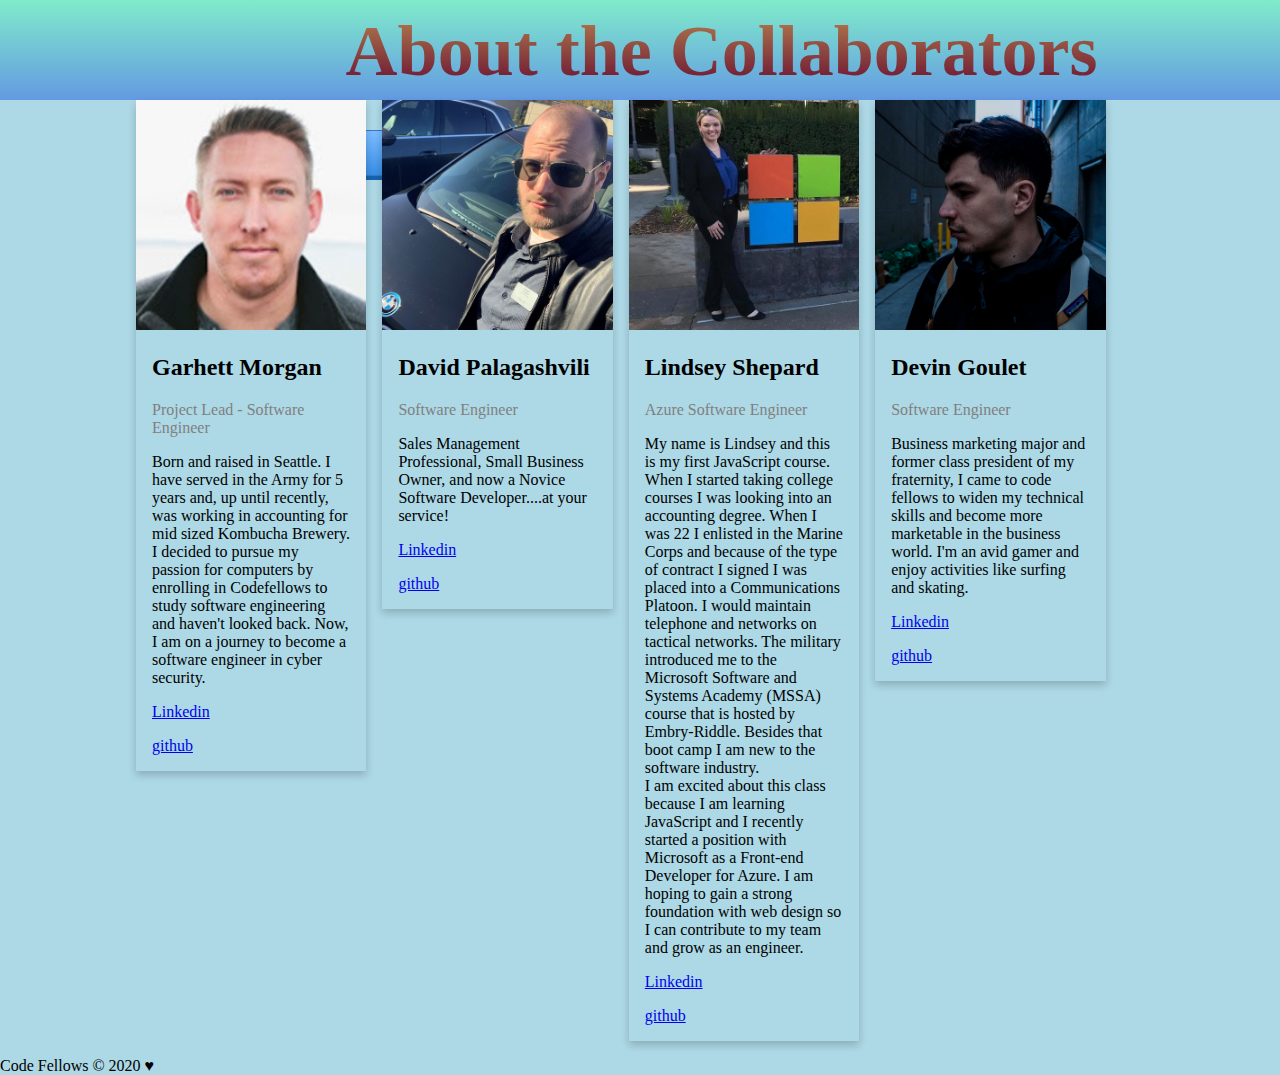
<file: aboutme.html>
<!DOCTYPE html>
<html lang="en">

<head>
    <meta charset="UTF-8">
    <meta name="viewport" content="width=device-width, initial-scale=1.0">
    <title>About the Team</title>
    <link rel="stylesheet" href="cssFolder/about.css">
</head>

<body>
    <header>
        <h1>About the Collaborators</h1>  
        <a href="index.html"><button mat-button>Back to Home Page</button></a>
    </header>
    <main>
        <div class="row">
            <div class="column">
                <div class="card">
                    <img src="images/garhett.jpg" alt="Garhett Morgan" style="width:100%">
                    <div class="container">
                        <h2>Garhett Morgan</h2>
                        <p class="title">Project Lead - Software Engineer</p>
                        <p>Born and raised in Seattle. I have served in the Army for 5 years and, up until recently, was working in accounting for mid sized Kombucha Brewery. I decided to pursue my passion for computers by enrolling in Codefellows to study software engineering and haven't looked back. Now, I am on a journey to become a software engineer in cyber security. </p>
                        <p><a href="https://www.linkedin.com/in/garhett-morgan/">Linkedin</a></p>
                        <p><a href="https://github.com/GarhettM">github</a></p>
                    </div>
                </div>
            </div>

            <div class="column">
                <div class="card">
                    <img src="images/davidP.jpg" alt="David Palagashvili" style="width:100%">
                    <div class="container">
                        <h2>David Palagashvili</h2>
                        <p class="title">Software Engineer</p>
                        <p>Sales Management Professional, Small Business Owner, and now a Novice Software Developer....at your service!
                        </p>
                        <p><a href="https://www.linkedin.com/in/david-palagashvili-35040ab0/">Linkedin</a></p>
                        <p><a href="https://github.com/Davidoffili">github</a></p>
                    </div>
                </div>
            </div>

            <div class="column">
                <div class="card">
                    <img src="images/lindsey.jpg" alt="Lindsey Shepard" style="width:100%">
                    <div class="container">
                        <h2>Lindsey Shepard</h2>
                        <p class="title">Azure Software Engineer</p>
                        <p>My name is Lindsey and this is my first JavaScript course. When I started taking college courses I was looking into an accounting degree. When I was 22 I enlisted in the Marine Corps and because of the type of contract I signed I was placed into a Communications Platoon. I would maintain telephone and networks on tactical networks. The military introduced me to the Microsoft Software and Systems Academy (MSSA) course that is hosted by Embry-Riddle. Besides that boot            camp I am new to the software industry. <br> I am excited about this class because I am learning JavaScript and I recently started a position with Microsoft as a Front-end Developer for Azure. I am hoping to gain a strong foundation with web design so I can contribute to my team and grow as an engineer.</p>
                        <p><a href="https://www.linkedin.com/in/lindsey-shepard/">Linkedin</a></p>
                        <p><a href="https://github.com/lindseyshepard">github</a></p>
                    </div>
                </div>
            </div>

            <div class="column">
                <div class="card">
                    <img src="images/devingoulet.png" alt="Devin Goulet" style="width:100%">
                    <div class="container">
                        <h2>Devin Goulet</h2>
                        <p class="title">Software Engineer</p>
                        <p>Business marketing major and former class president of my fraternity, I came to code fellows to widen my technical skills and become more marketable in the business world. I'm an avid gamer and enjoy activities like surfing and skating.</p>
                        <p><a href="https://www.linkedin.com/in/devin-goulet-140756175/">Linkedin</a></p>
                        <p><a href="https://github.com/devingoulet">github</a></p>
                    </div>
                </div>
            </div>
        </div>
    </main>
    <footer>
        <div> Code Fellows &copy; 2020 &hearts;
         
        </div>
    </footer>
</body>

</html>
</file>
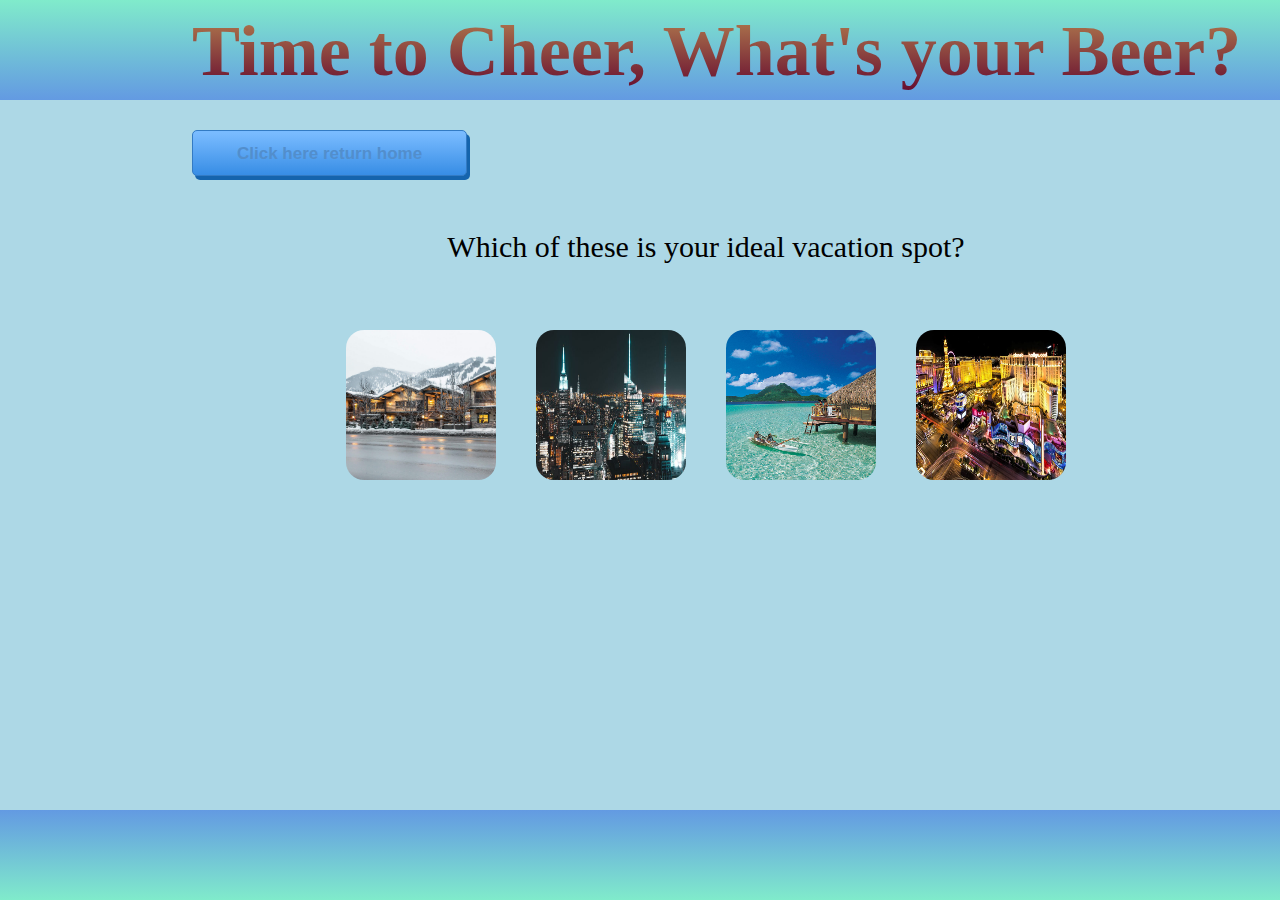
<file: beerTest.html>
<!DOCTYPE html>
<html lang="en">

<head>
    <meta charset="UTF-8">
    <meta name="viewport" content="width=device-width, initial-scale=1.0">
    <title>The Perfect Quarantini</title>
    <link rel="stylesheet" href="cssFolder/testpages.css">

</head>

<body>

    <Header>
        <h1>Time to Cheer, What's your Beer?</h1>
        <a href="index.html"><button mat-button>Click here return home</button></a>
    </Header>


    <main>
    <div id="grid">
        <section id="ask"></section>
        <ul id="list" style="list-style-type: none; display: inline-flex;"></ul>
    </div>
       
    </main>
    <footer>
        
    </footer>


</body>
<script src="jsFolder/beerApp.js"></script>

</html>
</file>
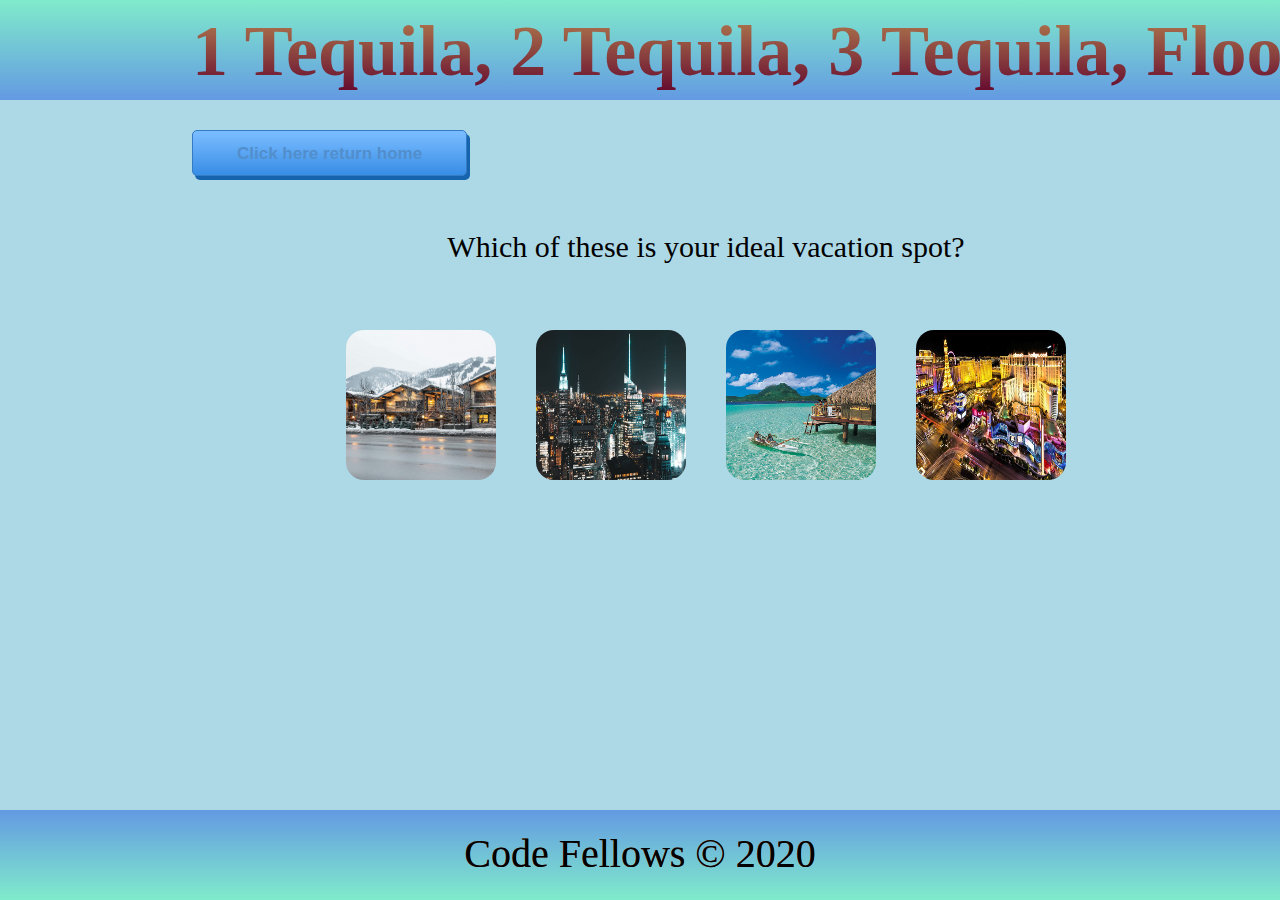
<file: liquorTest.html>
<!DOCTYPE html>
<html lang="en">

<head>
    <meta charset="UTF-8">
    <meta name="viewport" content="width=device-width, initial-scale=1.0">
    <link rel="stylesheet" href="cssFolder/testpages.css">
    <title>The Perfect Quarantini</title>
</head>

<body style="background-color: lightblue;">

    <Header>
        <h1 style="text-align: center;">1 Tequila, 2 Tequila, 3 Tequila, Floor</h1>
        <a href="index.html"><button mat-button>Click here return home</button></a>
    </Header>

    <main>

       
        <div id="grid">
            <section id="pick"></section>
            <ul id="list" style="list-style-type: none; display: inline-flex;"></ul>

        </div>
    </main>

    <footer>
        <div> Code Fellows &copy; 2020</div> 
    </footer>



</body>
<script src="jsFolder/liquorApp.js"></script>

</html>
</file>
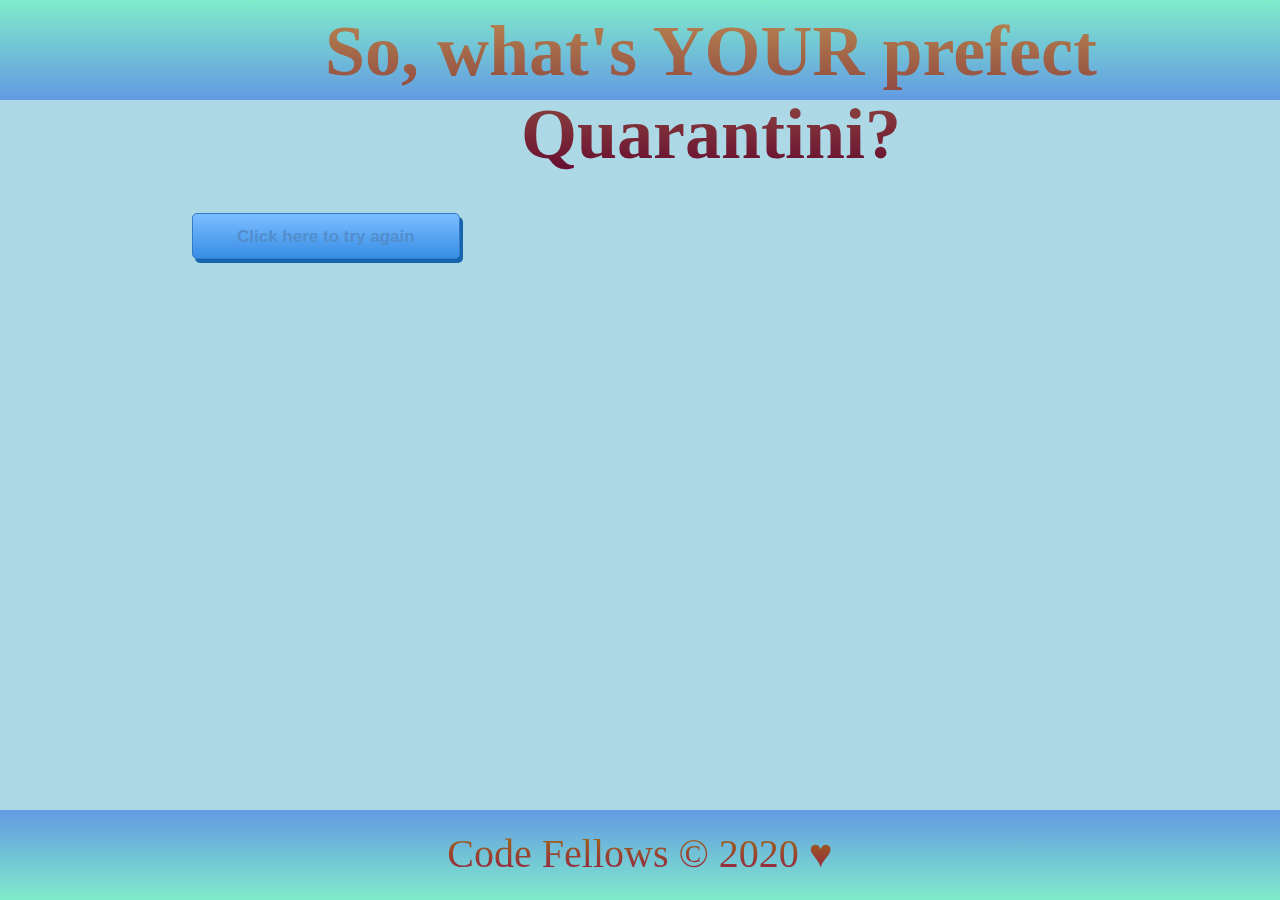
<file: resultsPage.html>
<!DOCTYPE html>
<html lang="en">

<head>
    <meta charset="UTF-8">
    <meta name="viewport" content="width=device-width, initial-scale=1.0">
    <link rel="stylesheet" href="cssFolder/resultspage.css">
    <title>The Perfect Quarantini</title>
</head>

<body>

    <header>
        <h1>So, what's YOUR prefect Quarantini?</h1>
        <a href="index.html"><button mat-button>Click here to try again</button></a>
    </header>

    <main>

        <div id="grid">

            <section id="item-a" ></section>

            <section id="results"></section>

        </div>



    </main>

    <footer>

        <div> Code Fellows &copy; 2020 &hearts;</div>

    </footer>
    <script src="jsFolder/results.js"></script>
</body>

</html>
</file>
<file: cssFolder/about.css>
body {
    background-color: lightblue;
    margin: 0;
}

header {
    margin: 0;
    padding-left: 27%;

    height: 100px;
    width: auto;
    font-size: 72px;
    background: -webkit-linear-gradient(rgb(128, 235, 203), rgb(99, 154, 226));
}

h1 {
    float: left;
    padding-right: 100px;
    padding-top: 10px;
    margin: 0;
    text-align: center;
    font-size: 72px;
    background: -webkit-linear-gradient(rgb(192, 145, 84), rgb(100, 9, 47));
    -webkit-background-clip: text;
    -webkit-text-fill-color: transparent;
}

h3 {
    padding: 0;
    border: 1px rgb(73, 5, 62) dotted;
    text-align: center;
    padding-top: 10px;
    margin: 0;
    text-align: center;
    font-size: 40px;
    background: -webkit-linear-gradient(rgb(103, 189, 174), rgb(92, 59, 240));
    -webkit-background-clip: text;
    -webkit-text-fill-color: transparent;
}

main {
    display: flex;
    justify-content: center;
    padding-left: 10%;

}

/* Three columns side by side */

.column {
    float: left;
    width: 20%;
    margin-bottom: 16px;
    padding: 0 8px;
}


/* Display the columns below each other instead of side by side on small screens */

@media screen and (max-width: 650px) {
    .column {
        width: 100%;
        display: block;
    }
}


/* Add some shadows to create a card effect */

.card {
    box-shadow: 0 4px 8px 0 rgba(0, 0, 0, 0.2);
}


/* Some left and right padding inside the container */

.container {
    padding: 0 16px;
}


/* Clear floats */

.container::after,
.row::after {
    content: "";
    clear: both;
    display: table;
}

.title {
    color: grey;
}

button {
    box-shadow: 3px 4px 0px 0px #1564AD;
    background:linear-gradient(to bottom, #79BBFF 5%, #378DE5 100%);
    background-color:#79bbff;
    border-radius:5px;
    border:1px solid #337BC4;
    display:inline-block;
    cursor:pointer;
    color:#ffffff;
    font-family:Arial;
    font-size:17px;
    font-weight:bold;
    padding:12px 44px;
    text-decoration:none;
    text-shadow:0px 1px 0px #528ECC;
    &:hover {
    background:linear-gradient(to bottom, #378DE5 5%, #79BBFF 100%);
    background-color:#378de5;
}

.button:hover {
    background-color: #555;
}

footer {
    width: 100%;
    margin: 0;
    padding: 0;
    height: 90px;
    background: -webkit-linear-gradient( rgb(99, 154, 226), rgb(128, 235, 203));
    -webkit-text-fill-color: transparent;
    position: fixed;
    bottom: 0;
    left: 0;
}

footer>div {
    margin-top: 20px;
    font-size: 40px;
    background: -webkit-linear-gradient(rgb(160, 114, 15), rgb(148, 26, 77));
    -webkit-background-clip: text;
    text-align: center;
}
</file>
<file: cssFolder/testpages.css>
body {
    background-color: lightblue;
    margin: 0;
    display: flexbox;
    justify-content: center;
    align-items: center;
}

header {
    margin: 0;
    padding-left: 15%;
    height: 100px;
    width: 100%;
    align-content: center;
    font-size: 72px;
    background: -webkit-linear-gradient(rgb(128, 235, 203), rgb(99, 154, 226));
    -webkit-text-fill-color: transparent;
}

h1 {
    float: left;
    padding-top: 10px;
    padding-right: 50px;
    margin: 0;
    text-align: center;
    font-size: 72px;
    background: -webkit-linear-gradient(rgb(192, 145, 84), rgb(100, 9, 47));
    -webkit-background-clip: text;
    -webkit-text-fill-color: transparent;
}

img {
    width: 150px;
    height: 150px;
    padding: 20px;
    border-radius: 20%;
}

main {
    width: 900px;
    padding-left: 20%;
    padding-right: 20%;
    padding-top: 100px;
    display: flex;
    justify-content: center;
    align-items: center;
}

p {
    font-size: 30px;
    text-align: center;
    
}

ul {
    padding-inline-start: 0;
}

h3 {
    padding: 0;
    border: 1px rgb(73, 5, 62) dotted;
    text-align: center;
    padding-top: 10px;
    margin: 0;
    text-align: center;
    font-size: 40px;
    background: -webkit-linear-gradient(rgb(103, 189, 174), rgb(92, 59, 240));
    -webkit-background-clip: text;
    -webkit-text-fill-color: transparent; 
}

footer {
    width: 100%;
    margin: 0;
    padding: 0;
    height: 90px;
    background: -webkit-linear-gradient( rgb(99, 154, 226), rgb(128, 235, 203));
    /* -webkit-text-fill-color: transparent; */
    position: fixed;
    bottom: 0;
    left: 0;
}

footer>div {
    margin-top: 20px;
    font-size: 40px;
    background: -webkit-linear-gradient(rgb(160, 114, 15), rgb(148, 26, 77));
    -webkit-background-clip: text;
    text-align: center;
    overflow: hidden;
}


button  {
    box-shadow: 3px 4px 0px 0px #1564AD;
    background:linear-gradient(to bottom, #79BBFF 5%, #378DE5 100%);
    background-color:#79bbff;
    border-radius:5px;
    border:1px solid #337BC4;
    display:inline-block;
    cursor:pointer;
    color:#ffffff;
    font-family:Arial;
    font-size:17px;
    font-weight:bold;
    padding:12px 44px;
    text-decoration:none;
    text-shadow:0px 1px 0px #528ECC;
    &:hover {
    background:linear-gradient(to bottom, #378DE5 5%, #79BBFF 100%);
    background-color:#378de5;
}
</file>
<file: cssFolder/resultspage.css>
body {
    background-color: lightblue;
    margin: 0;
}

header {
    margin: 0;
    padding-left: 15%;
    height: 100px;
    width: auto;
    align-content: center;
    font-size: 72px;
    background: -webkit-linear-gradient(rgb(128, 235, 203), rgb(99, 154, 226));
    -webkit-text-fill-color: transparent;
}

h1 {
    float: left;
    padding-top: 10px;
    padding-right: 50px;
    margin: 0;
    text-align: center;
    font-size: 72px;
    background: -webkit-linear-gradient(rgb(192, 145, 84), rgb(100, 9, 47));
    -webkit-background-clip: text;
    -webkit-text-fill-color: transparent;
}

h3 {
    padding: 0;
    border: 1px rgb(73, 5, 62) dotted;
    text-align: center;
    padding-top: 10px;
    margin: 0;
    text-align: center;
    font-size: 40px;
    background: -webkit-linear-gradient(rgb(103, 189, 174), rgb(92, 59, 240));
    -webkit-background-clip: text;
    -webkit-text-fill-color: transparent;
}

main {
    width: 900px;
    height: auto;
    padding-left: 20%;
    padding-right: 20%;
    padding-top: 100px;
    display: flex;
    justify-content: center;

    height: 700px;
}

#grid {
    display: grid;
    grid-template-columns: 250px;
    grid-template-rows: auto;
    column-gap: 20px;
    justify-items: auto;
}

#item-a {
    padding-top: 30px;
    padding-left: 100px;
    height: 100px;
    grid-column: 1/2;
    grid-row: 1/2;
    font-size: xx-large;
    font-family: 'Trebuchet MS', 'Lucida Sans Unicode', 'Lucida Grande', 'Lucida Sans', Arial, sans-serif;
}

#results {
    padding-top: 30px;
    padding-right: 100px;
    grid-column: 3/3;
    grid-row: 1/2;
}

img {
    height: 300px;
    width: 300px;
}

footer {
    width: 100%;
    margin: 0;
    padding: 0;
    height: 90px;
    background: -webkit-linear-gradient( rgb(99, 154, 226), rgb(128, 235, 203));
    -webkit-text-fill-color: transparent;
    position: fixed;
    bottom: 0;
    left: 0;
}

footer>div {
    margin-top: 20px;
    font-size: 40px;
    background: -webkit-linear-gradient(rgb(160, 114, 15), rgb(148, 26, 77));
    -webkit-background-clip: text;
    text-align: center;
}

button  {
    box-shadow: 3px 4px 0px 0px #1564AD;
    background:linear-gradient(to bottom, #79BBFF 5%, #378DE5 100%);
    background-color:#79bbff;
    border-radius:5px;
    border:1px solid #337BC4;
    display:inline-block;
    cursor:pointer;
    color:#ffffff;
    font-family:Arial;
    font-size:17px;
    font-weight:bold;
    padding:12px 44px;
    text-decoration:none;
    text-shadow:0px 1px 0px #528ECC;
    &:hover {
    background:linear-gradient(to bottom, #378DE5 5%, #79BBFF 100%);
    background-color:#378de5;
}
</file>
